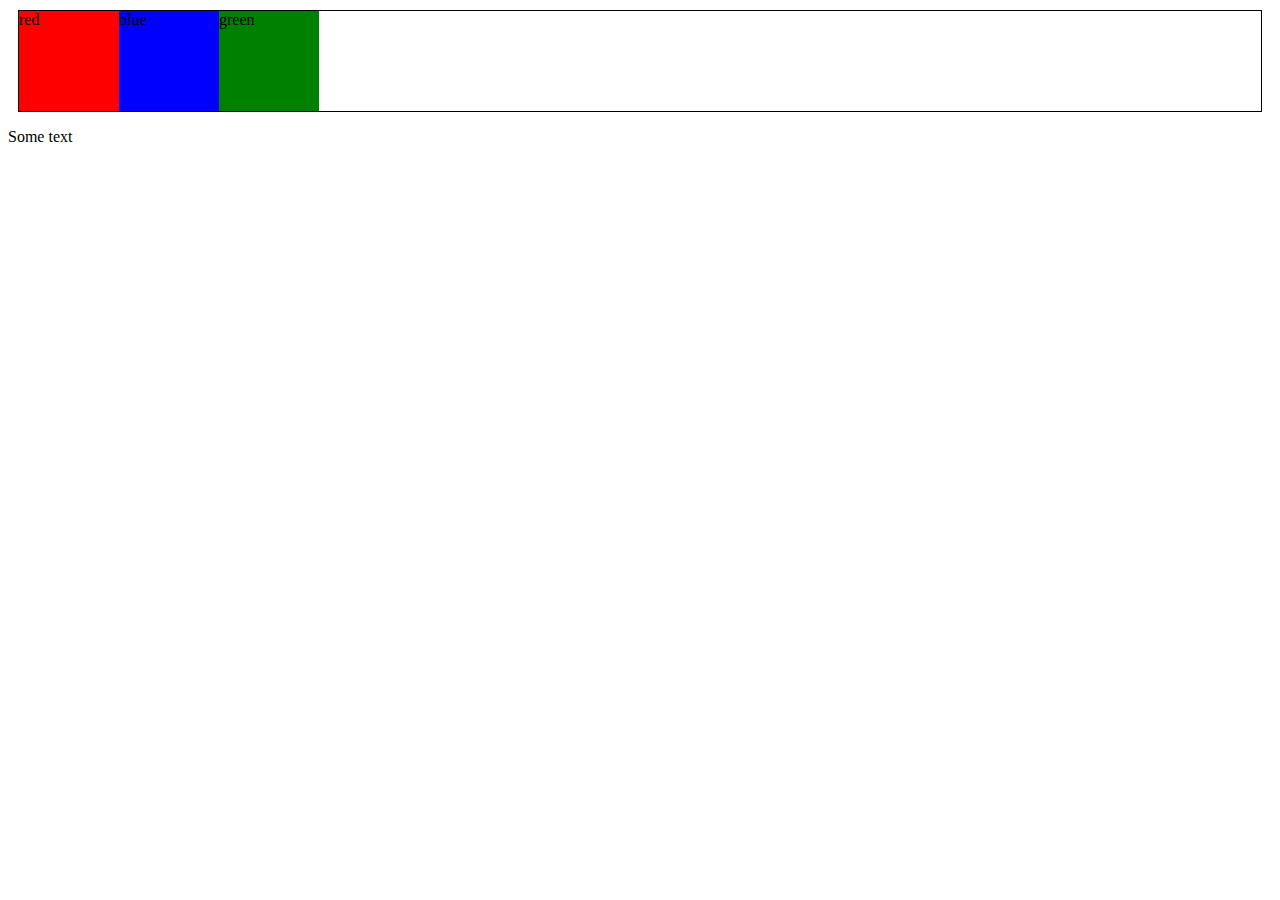
<file: color-picker/index.html>
<!DOCTYPE html>
<html>
	<head>
		<meta charset="utf-8">
		<link rel="stylesheet" type="text/css" href="style.css">
		<title>Colour Picker</title>
	</head>
	<body>
		<div id="palette">
			<div id="red" class="swatch">red</div>
			<div id="blue" class="swatch">blue</div>
			<div id="green" class="swatch">green</div>
			<div class="clearfix"></div>
		</div>
		<div>
			<p id="text">Some text</p>
		</div>
	<script src="color-picker.js"></script>
	</body>
</html>
</file>
<file: color-picker/style.css>
#palette {
	border: 1px solid #000;
	margin: 10px;
}

.clearfix {
	clear: both;
}

.swatch {
	display: block;
	width: 100px;
	height: 100px;
	cursor: pointer;
	float: left;
}

#red {
	background: red;
}

#blue {
	background: blue;
}

#green {
	background: green;
}

#content {
	clear: both;
}
</file>
